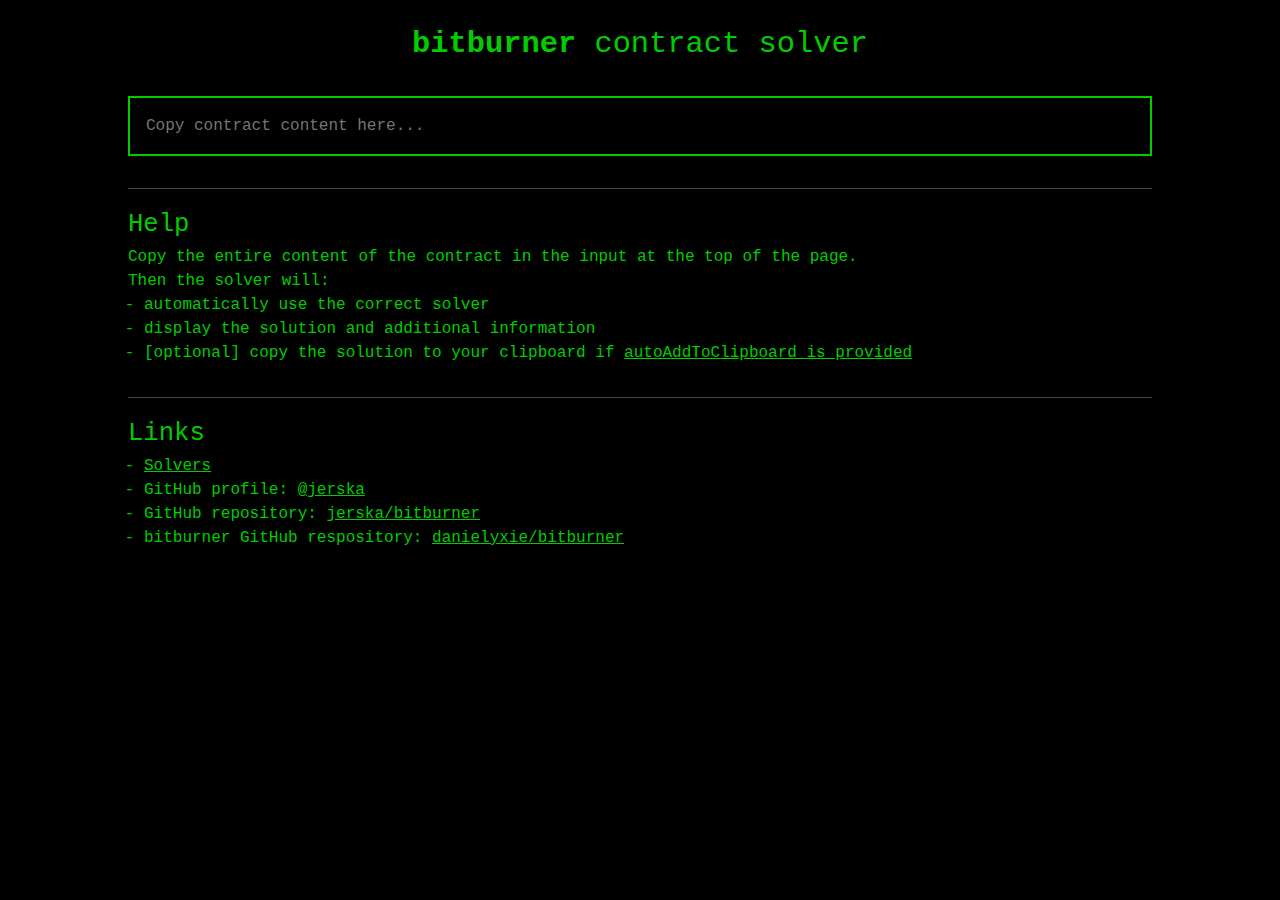
<file: index.html>
<!DOCTYPE html>
<html>

<head>
  <meta charset="utf-8" />
  <title>bitburner contract solver</title>
  <link rel="icon" type="image/svg+xml" href="favicon.svg" />
  <link rel="stylesheet" href="./styles/global.css" />
  <link rel="stylesheet" href="./styles/home.css" />
</head>

<body>
  <div id="root">
    <h1 id="page-title"><em>bitburner</em> contract solver</h1>
    <noscript class="error-container">JavaScript is required to use this solver.</noscript>
    <div id="contract-input">
      <label>
        <input type="text" autofocus placeholder="Copy contract content here..." />
      </label>
    </div>
    <div id="loader" class="loader" style="display: none;"></div>
    <div id="solution-container" style="display: none;">
      <h3 id="contract-name"></h3>
      <div id="error" class="error-container">
        <h2>Error</h2>
        <p><span id="error-message"></span>
        <p id="error-info"></p>
      </div>
      <div id="solution-value-container">
        <h3>Result</h3>
        <pre id="solution-value"></pre>
        <p id="copy-message"></p>
        <h3>Related files</h3>
        <ul>
          <li>Solver file: <a id="file"></a></li>
        </ul>
      </div>
    </div>
    <div id="help" class="section">
      <h2>Help</h2>
      <p>
        Copy the entire content of the contract in the input at the top of the page.<br />
      </p>
      <p>
        Then the solver will:
      <ul>
        <li>automatically use the correct solver</li>
        <li>display the solution and additional information</li>
        <li>[optional] copy the solution to your clipboard if <a href="?autoAddToClipboard">autoAddToClipboard is
            provided</a> </li>
      </ul>
      </p>
    </div>
    <div id="links" class="section">
      <h2>Links</h2>
      <ul>
        <li><a href="./solvers.html">Solvers</a></li>
        <li>GitHub profile: <a href="https://github.com/Jerska">@jerska</a></li>
        <li>GitHub repository: <a href="https://github.com/Jerska/bitburner">jerska/bitburner</a></li>
        <li>bitburner GitHub respository: <a href="https://github.com/danielyxie/bitburner/">danielyxie/bitburner</a>
        </li>
      </ul>
    </div>
  </div>
  <script type="module" src="./js/home.js"></script>
</body>

</html>
</file>
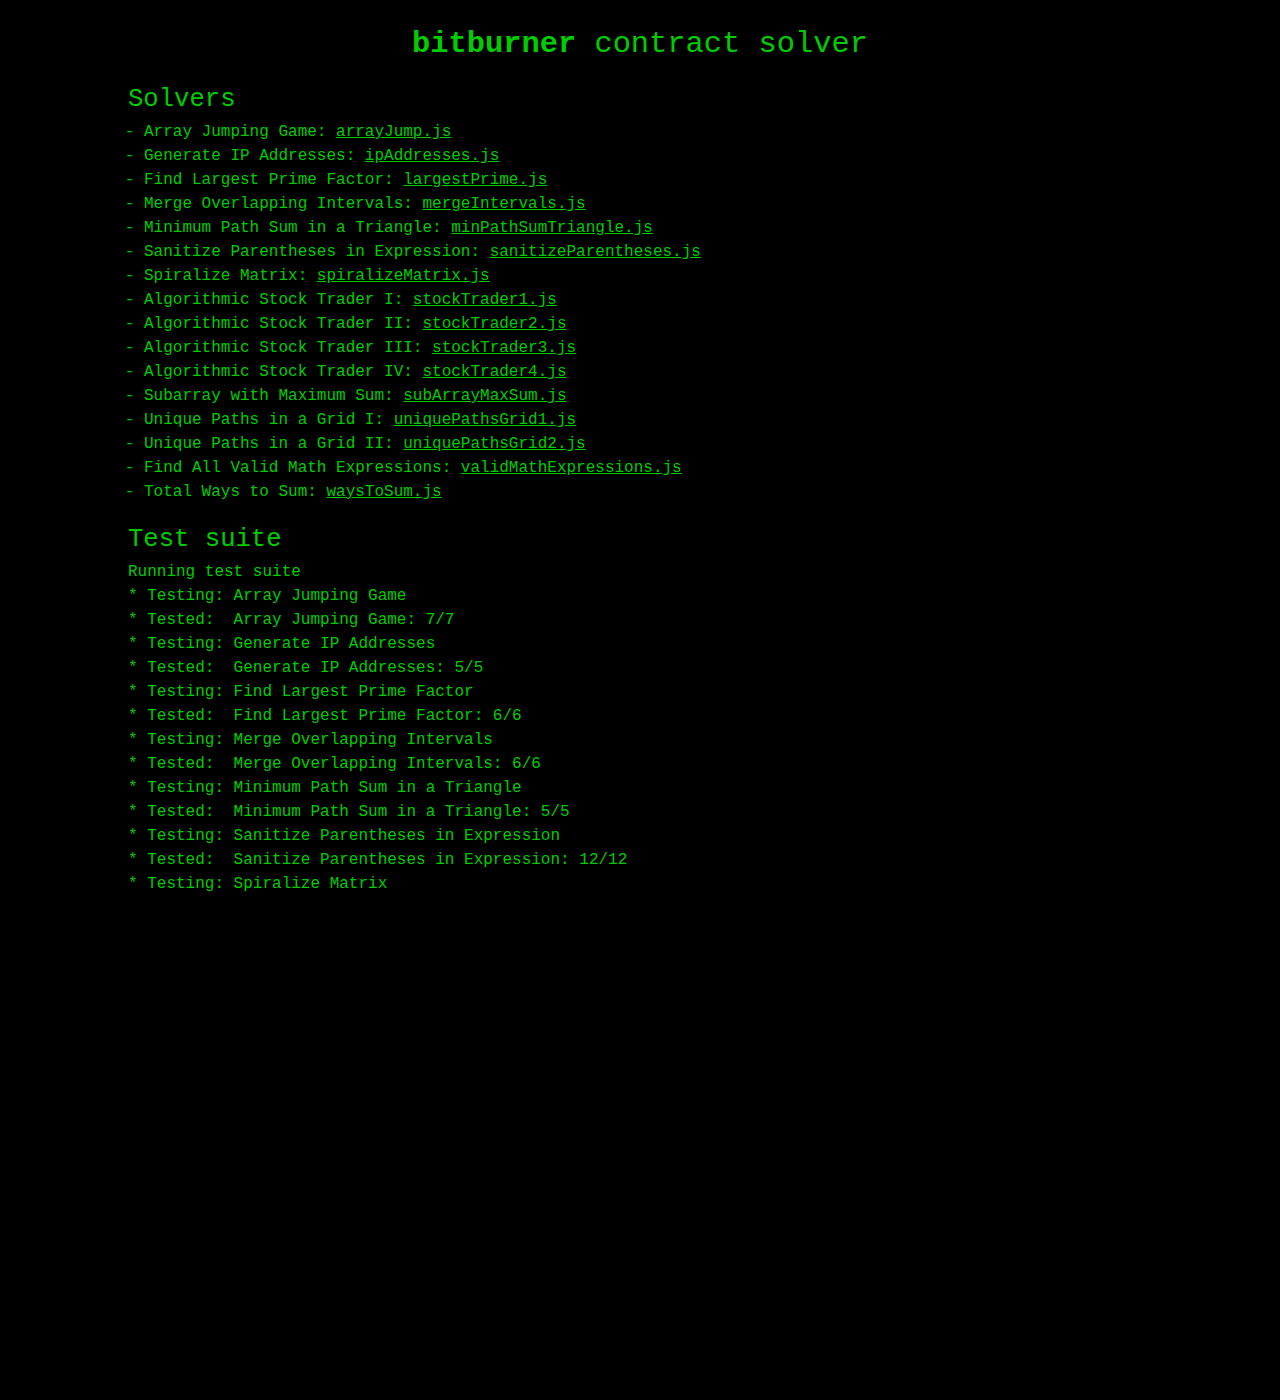
<file: solvers.html>
<!DOCTYPE html>
<html>

<head>
  <meta charset="utf-8" />
  <link rel="icon" type="image/svg+xml" href="favicon.svg" />
  <title>Algorithms - bitburner contract solver</title>
  <link rel="stylesheet" href="./styles/global.css" />
  <link rel="stylesheet" href="./styles/solvers.css" />
</head>

<body>
  <div id="root">
    <h1 id="page-title"><em>bitburner</em> contract solver</h1>
    <h2>Solvers</h2>
    <ul id="files"></ul>
    <div id="files-loader" class="loader"></div>
    <h2>Test suite</h2>
    <pre id="tests-output"></pre>
    <div id="tests-loader" class="loader"></div>
  </div>
  <script type="module" src="./js/solvers.js"></script>
</body>

</html>
</file>
<file: styles/home.css>
@import './vars.css';

#contract-input {
  margin-top: 16px;
}

#contract-input input {
  margin-top: 8px;
  padding: 16px;
  border: 2px solid var(--main-color);
  width: 100%;
}

#loader {
  transform: scale(40%);
  margin-top: 16px;
  margin-bottom: 32px;
}

#copy-message {
  margin-top: 4px;
  font-size: 0.9em;
  font-style: italic;
}
</file>
<file: styles/solvers.css>
.loader {
  transform: scale(40%);
  margin-top: 16px;
  margin-bottom: 32px;
  margin-left: 20%;
}
</file>
<file: styles/global.css>
@import './vars.css';

@import './reset.css';
@import './loader.css';

html,
body {
  height: 100%;
  overflow: auto;
}

body {
  margin: 0;
  padding: 0;
}

body {
  background: var(--main-background-color);
  color: var(--main-font-color);
  font-family: 'Lucida Console', 'Lucida Sans Unicode', 'Fira Mono', Consolas, 'Courier New',
    Courier, monospace, 'Times New Roman';
  line-height: 1.5rem;
  padding-bottom: 24px;
}

pre {
  white-space: pre-wrap;
  word-wrap: anywhere;
}

h1 {
  font-size: 1.9em;
  margin-top: 32px;
  margin-bottom: 8px;
}

h2 {
  font-size: 1.6em;
  margin-top: 24px;
  margin-bottom: 8px;
}

h3 {
  font-size: 1.4em;
  margin-top: 16px;
  margin-bottom: 8px;
}

h4 {
  font-size: 1.2em;
  margin-top: 12px;
  margin-bottom: 8px;
}

ul {
  padding-left: 16px;
  list-style-type: ' - ';
}

a {
  cursor: pointer;
  text-decoration: underline;
}

#root {
  max-width: calc(1024px + 2 * 32px);
  padding: 0 32px;
  margin: auto;
}

#page-title {
  text-align: center;
  margin-bottom: 32px;
}

#page-title em {
  font-weight: bold;
}

.section {
  margin-top: 32px;
  border-top: 1px solid var(--main-border-color);
}

.error-container {
  border-left: 2px solid var(--error-color);
  padding-left: 16px;
  margin-left: -16px;
}
</file>
